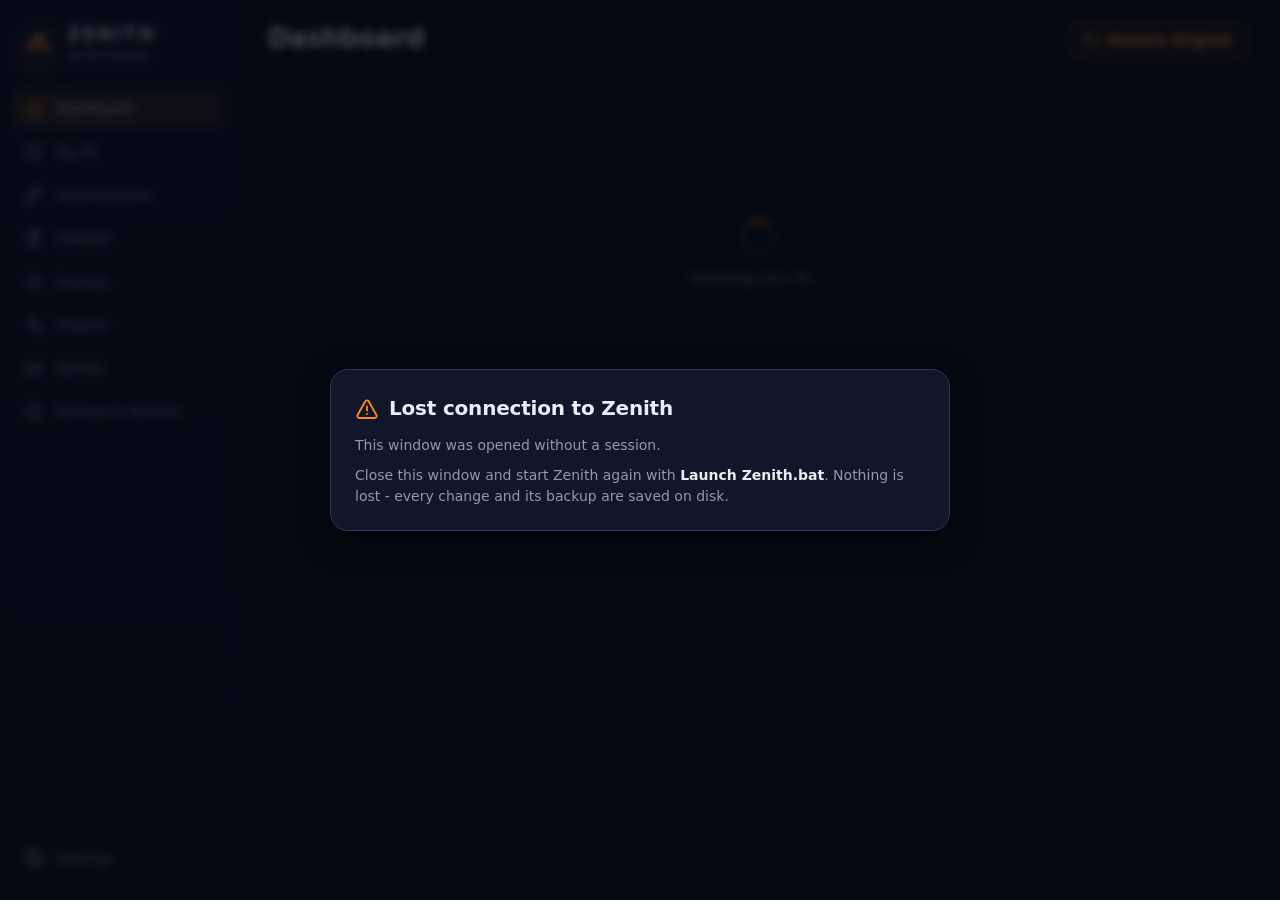
<file: Zenith (AI FPS Tweaks)/app/ui/index.html>
<!doctype html>
<html lang="en">
<head>
  <meta charset="utf-8">
  <meta name="viewport" content="width=device-width, initial-scale=1">
  <title>Zenith</title>
  <link rel="icon" href="logo.svg" type="image/svg+xml">
  <link rel="stylesheet" href="styles.css">
</head>
<body>
  <div class="app">
    <aside class="sidebar">
      <div class="brand">
        <img src="logo.svg" alt="" width="36" height="36">
        <div>
          <div class="brand-name">ZENITH</div>
          <div class="brand-sub">AI FPS Tweaks</div>
        </div>
      </div>
      <nav id="nav" aria-label="Main"></nav>
      <div class="sidebar-foot">
        <a href="#settings" class="nav-item" data-route="settings"><span class="ico" data-icon="gear"></span><span>Settings</span></a>
        <div class="version" id="version"></div>
      </div>
    </aside>
    <main class="main">
      <header class="topbar">
        <div class="titles">
          <h1 id="page-title">Dashboard</h1>
          <p id="page-sub"></p>
        </div>
        <div class="top-actions">
          <span class="chip" id="rp-chip" hidden></span>
          <button class="chip chip-warn" id="reboot-chip" data-action="reboot" hidden>Restart to finish</button>
          <button class="btn btn-restore" data-action="restore-all" title="Undo every change Zenith has made">
            <span class="ico" data-icon="restore"></span>Restore Original
          </button>
        </div>
      </header>
      <section id="view" class="view" aria-live="polite">
        <div class="loading"><div class="spinner"></div><p>Scanning your PC...</p></div>
      </section>
    </main>
  </div>
  <div id="modal-root"></div>
  <div id="toast-root" aria-live="polite"></div>
  <script src="app.js"></script>
</body>
</html>
</file>
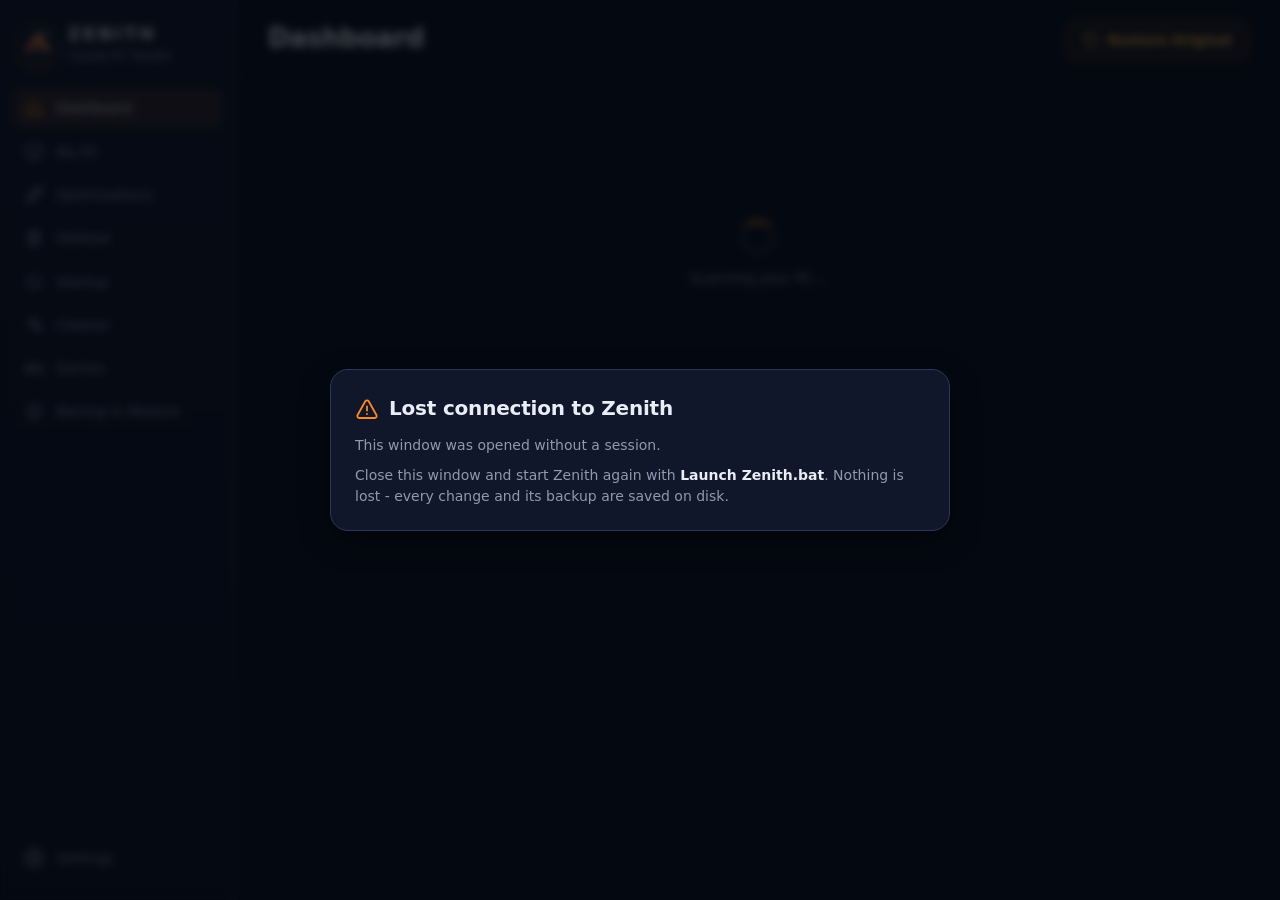
<file: Zenith (Claude PC Tweaks)/app/ui/index.html>
<!doctype html>
<html lang="en">
<head>
  <meta charset="utf-8">
  <meta name="viewport" content="width=device-width, initial-scale=1">
  <title>Zenith</title>
  <link rel="icon" href="logo.svg" type="image/svg+xml">
  <link rel="stylesheet" href="styles.css">
</head>
<body>
  <div class="app">
    <aside class="sidebar">
      <div class="brand">
        <img src="logo.svg" alt="" width="36" height="36">
        <div>
          <div class="brand-name">ZENITH</div>
          <div class="brand-sub">Claude PC Tweaks</div>
        </div>
      </div>
      <nav id="nav" aria-label="Main"></nav>
      <div class="sidebar-foot">
        <a href="#settings" class="nav-item" data-route="settings"><span class="ico" data-icon="gear"></span><span>Settings</span></a>
        <div class="version" id="version"></div>
      </div>
    </aside>
    <main class="main">
      <header class="topbar">
        <div class="titles">
          <h1 id="page-title">Dashboard</h1>
          <p id="page-sub"></p>
        </div>
        <div class="top-actions">
          <span class="chip" id="rp-chip" hidden></span>
          <button class="chip chip-warn" id="reboot-chip" data-action="reboot" hidden>Restart to finish</button>
          <button class="btn btn-restore" data-action="restore-all" title="Undo every change Zenith has made">
            <span class="ico" data-icon="restore"></span>Restore Original
          </button>
        </div>
      </header>
      <section id="view" class="view" aria-live="polite">
        <div class="loading"><div class="spinner"></div><p>Scanning your PC...</p></div>
      </section>
    </main>
  </div>
  <div id="modal-root"></div>
  <div id="toast-root" aria-live="polite"></div>
  <script src="app.js"></script>
</body>
</html>
</file>
<file: Zenith (AI FPS Tweaks)/app/ui/styles.css>
/* Zenith - UI styles */
:root {
  --bg: #090d18;
  --bg-2: #0c1222;
  --panel: #10172a;
  --card: #131c31;
  --card-2: #17223b;
  --card-3: #1c2945;
  --line: #212c47;
  --line-2: #2b3858;
  --text: #e9edf6;
  --muted: #8f99b0;
  --dim: #5f6a85;
  --accent: #ff8a1f;
  --accent-2: #ffb547;
  --accent-soft: rgba(255, 138, 31, .14);
  --blue: #3b82f6;
  --blue-2: #60a5fa;
  --green: #22c55e;
  --green-soft: rgba(34, 197, 94, .14);
  --yellow: #f5b23d;
  --yellow-soft: rgba(245, 178, 61, .14);
  --red: #f05252;
  --red-soft: rgba(240, 82, 82, .14);
  --purple: #a78bfa;
  --radius: 14px;
  --radius-sm: 10px;
  --shadow: 0 10px 30px rgba(0, 0, 0, .35);
  --font: "Segoe UI Variable Text", "Segoe UI", Inter, system-ui, -apple-system, Roboto, Arial, sans-serif;
  --font-display: "Segoe UI Variable Display", "Segoe UI", "Inter Display", Inter, system-ui, sans-serif;
  color-scheme: dark;
}

* { box-sizing: border-box; }
html, body { height: 100%; }
body {
  margin: 0;
  background: var(--bg);
  color: var(--text);
  font: 14px/1.45 var(--font);
  -webkit-font-smoothing: antialiased;
  overflow: hidden;
}
button, input, select { font: inherit; color: inherit; }
button { cursor: pointer; }
a { color: var(--blue-2); text-decoration: none; }
h1, h2, h3, h4 { font-family: var(--font-display); margin: 0; font-weight: 600; letter-spacing: -.01em; }
p { margin: 0; }
[hidden] { display: none !important; }
::-webkit-scrollbar { width: 10px; height: 10px; }
::-webkit-scrollbar-thumb { background: #243150; border-radius: 10px; border: 2px solid var(--bg); }
::-webkit-scrollbar-track { background: transparent; }
:focus-visible { outline: 2px solid var(--accent); outline-offset: 2px; }

/* ---------- shell */
.app { display: grid; grid-template-columns: 236px 1fr; height: 100vh; }
.sidebar {
  background: linear-gradient(180deg, #0d1426 0%, #0a0f1d 100%);
  border-right: 1px solid var(--line);
  display: flex; flex-direction: column; padding: 18px 12px 14px; gap: 18px; min-height: 0;
}
.brand { display: flex; align-items: center; gap: 12px; padding: 4px 8px 6px; }
.brand img { border-radius: 10px; box-shadow: 0 6px 18px rgba(255, 110, 30, .25); }
.brand-name { font-family: var(--font-display); font-weight: 800; letter-spacing: .18em; font-size: 17px; }
.brand-sub { color: var(--muted); font-size: 11.5px; margin-top: 1px; }
#nav { display: flex; flex-direction: column; gap: 3px; overflow: auto; }
.nav-item {
  display: flex; align-items: center; gap: 12px; padding: 10px 12px; border-radius: 10px;
  color: var(--muted); font-weight: 500; position: relative; transition: background .15s, color .15s;
}
.nav-item:hover { background: rgba(255, 255, 255, .04); color: var(--text); }
.nav-item.active { background: var(--accent-soft); color: var(--text); }
.nav-item.active::before { content: ""; position: absolute; left: -12px; top: 9px; bottom: 9px; width: 3px; border-radius: 0 3px 3px 0; background: var(--accent); }
.nav-item.active .ico { color: var(--accent); }
.nav-item .count { margin-left: auto; font-size: 11px; background: var(--accent); color: #1a0d00; border-radius: 20px; padding: 1px 7px; font-weight: 700; }
.sidebar-foot { margin-top: auto; display: flex; flex-direction: column; gap: 8px; }
.version { color: var(--dim); font-size: 11.5px; padding: 0 12px; }
.version .mock { color: var(--yellow); }

.ico { width: 20px; height: 20px; display: inline-flex; flex: none; }
.ico svg { width: 100%; height: 100%; }

.main { display: flex; flex-direction: column; min-width: 0; min-height: 0; }
.topbar {
  display: flex; align-items: center; justify-content: space-between; gap: 16px;
  padding: 20px 32px 16px; border-bottom: 1px solid rgba(255, 255, 255, .03);
}
.titles h1 { font-size: 26px; font-weight: 700; }
.titles p { color: var(--muted); margin-top: 3px; }
.top-actions { display: flex; align-items: center; gap: 10px; flex-wrap: wrap; justify-content: flex-end; }
.view { flex: 1; overflow: auto; padding: 22px 32px 40px; }
.view > * { max-width: 1360px; }

/* ---------- primitives */
.card { background: var(--card); border: 1px solid var(--line); border-radius: var(--radius); padding: 18px; min-width: 0; }
.card.flat { background: var(--panel); }
.card-title { display: flex; align-items: center; gap: 10px; justify-content: space-between; margin-bottom: 14px; }
.card-title h2 { font-size: 16px; display: flex; align-items: center; gap: 10px; }
.card-title h2 .ico { color: var(--accent); }
.label { text-transform: uppercase; letter-spacing: .08em; font-size: 11.5px; color: var(--muted); font-weight: 600; display: flex; align-items: center; gap: 8px; }
.muted { color: var(--muted); }
.dim { color: var(--dim); }
.small { font-size: 12.5px; }
.mono { font-family: "Cascadia Mono", Consolas, "DejaVu Sans Mono", monospace; font-size: 12px; }
.row { display: flex; align-items: center; gap: 10px; }
.spacer { flex: 1; }
.section-title { display: flex; align-items: center; justify-content: space-between; gap: 12px; margin: 26px 0 12px; }
.section-title h2 { font-size: 17px; display: flex; align-items: center; gap: 10px; }
.section-title h2 .ico { color: var(--accent); }

.btn {
  display: inline-flex; align-items: center; justify-content: center; gap: 8px; border-radius: 10px;
  padding: 9px 15px; border: 1px solid var(--line-2); background: var(--card-2); font-weight: 600; font-size: 13.5px;
  transition: background .15s, border-color .15s, transform .05s, opacity .15s; white-space: nowrap;
}
.btn:hover { background: var(--card-3); border-color: #3a4a72; }
.btn:active { transform: translateY(1px); }
.btn:disabled { opacity: .5; cursor: not-allowed; }
.btn .ico { width: 17px; height: 17px; }
.btn-primary { background: linear-gradient(135deg, #ff7a18, #ffad3b); border-color: transparent; color: #1d0f00; box-shadow: 0 6px 18px rgba(255, 128, 31, .25); }
.btn-primary:hover { background: linear-gradient(135deg, #ff8a2c, #ffbb55); border-color: transparent; }
.btn-blue { background: var(--blue); border-color: transparent; color: #fff; }
.btn-blue:hover { background: #4b8ff8; border-color: transparent; }
.btn-danger { background: var(--red); border-color: transparent; color: #fff; }
.btn-danger:hover { background: #f46a6a; border-color: transparent; }
.btn-ghost { background: transparent; border-color: transparent; color: var(--muted); }
.btn-ghost:hover { background: rgba(255, 255, 255, .05); color: var(--text); border-color: transparent; }
.btn-sm { padding: 6px 11px; font-size: 12.5px; border-radius: 8px; }
.btn-lg { padding: 13px 22px; font-size: 15px; border-radius: 12px; }
.btn-restore { border-color: rgba(255, 138, 31, .55); color: var(--accent-2); background: rgba(255, 138, 31, .08); }
.btn-restore:hover { background: rgba(255, 138, 31, .16); border-color: var(--accent); }

.chip { display: inline-flex; align-items: center; gap: 6px; border-radius: 30px; padding: 6px 12px; font-size: 12.5px; font-weight: 600; background: var(--card-2); border: 1px solid var(--line-2); color: var(--muted); }
.chip .dot { width: 7px; height: 7px; border-radius: 50%; background: var(--dim); }
.chip.ok { color: #9be8b6; border-color: rgba(34, 197, 94, .35); background: var(--green-soft); }
.chip.ok .dot { background: var(--green); }
.chip-warn { color: #ffd58a; border-color: rgba(245, 178, 61, .45); background: var(--yellow-soft); cursor: pointer; }

.badge { display: inline-flex; align-items: center; gap: 5px; font-size: 11.5px; font-weight: 600; padding: 3px 8px; border-radius: 6px; background: rgba(255, 255, 255, .05); color: var(--muted); white-space: nowrap; }
.badge .ico { width: 13px; height: 13px; }
.badge.safe { color: #86e3a8; background: var(--green-soft); }
.badge.moderate { color: #ffd27a; background: var(--yellow-soft); }
.badge.advanced { color: #ff9b9b; background: var(--red-soft); }
.badge.gain { color: var(--accent-2); background: var(--accent-soft); }
.badge.state-optimal { color: #93c5fd; background: rgba(59, 130, 246, .14); }
.badge.state-drift { color: #ffd27a; background: var(--yellow-soft); }
.badge.tag-experimental { color: #c4b5fd; background: rgba(167, 139, 250, .14); }
.badge.tag-power { color: #86e3a8; background: transparent; border-bottom: 1px solid rgba(34, 197, 94, .5); border-radius: 0; padding: 3px 1px; }

/* toggle */
.toggle { position: relative; width: 42px; height: 24px; flex: none; display: inline-block; }
.toggle input { position: absolute; inset: 0; opacity: 0; margin: 0; cursor: pointer; z-index: 2; }
.toggle .track { position: absolute; inset: 0; border-radius: 30px; background: #2a3550; transition: background .18s; }
.toggle .track::after { content: ""; position: absolute; width: 18px; height: 18px; top: 3px; left: 3px; border-radius: 50%; background: #c9d1e4; transition: transform .18s, background .18s; box-shadow: 0 1px 3px rgba(0, 0, 0, .4); }
.toggle input:checked + .track { background: var(--blue); }
.toggle input:checked + .track::after { transform: translateX(18px); background: #fff; }
.toggle input:disabled { cursor: not-allowed; }
.toggle input:disabled + .track { opacity: .55; }
.toggle input:focus-visible + .track { outline: 2px solid var(--accent); outline-offset: 2px; }

.checkbox { width: 18px; height: 18px; accent-color: var(--accent); flex: none; cursor: pointer; }

input[type="search"], input[type="text"] {
  background: var(--panel); border: 1px solid var(--line-2); border-radius: 10px; padding: 9px 12px 9px 36px; min-width: 240px; outline: none;
}
input[type="search"]:focus { border-color: var(--accent); }
.search { position: relative; }
.search .ico { position: absolute; left: 11px; top: 50%; transform: translateY(-50%); width: 16px; height: 16px; color: var(--dim); }

.progress { height: 8px; border-radius: 10px; background: #1f2a44; overflow: hidden; }
.progress > span { display: block; height: 100%; border-radius: 10px; background: linear-gradient(90deg, #ff7a18, #ffb547); transition: width .3s; }
.progress.blue > span { background: linear-gradient(90deg, #2f6fe0, #60a5fa); }
.progress.green > span { background: var(--green); }
.progress.red > span { background: var(--red); }

.empty { text-align: center; color: var(--muted); padding: 34px 10px; }
.loading { display: flex; flex-direction: column; align-items: center; justify-content: center; gap: 14px; color: var(--muted); padding: 120px 0; }
.spinner { width: 34px; height: 34px; border-radius: 50%; border: 3px solid #26324f; border-top-color: var(--accent); animation: spin .8s linear infinite; }
.spinner.sm { width: 16px; height: 16px; border-width: 2px; }
@keyframes spin { to { transform: rotate(360deg); } }
@keyframes rise { from { opacity: 0; transform: translateY(6px); } to { opacity: 1; transform: none; } }
.view > * { animation: rise .25s ease-out; }

/* ---------- dashboard */
.dash { display: grid; grid-template-columns: minmax(0, 1.15fr) minmax(0, 1fr); gap: 18px; }
.hero { display: flex; gap: 26px; align-items: center; padding: 24px; background: radial-gradient(120% 140% at 0% 0%, rgba(255, 138, 31, .10), transparent 55%), var(--card); }
.hero h2 { font-size: 30px; font-weight: 700; }
.hero .lead { color: var(--muted); margin: 6px 0 12px; display: flex; align-items: center; gap: 7px; }
.hero .found { display: inline-flex; border: 1px solid var(--line-2); border-radius: 8px; padding: 6px 10px; font-size: 13px; color: var(--muted); background: rgba(0, 0, 0, .15); }
.hero .found b { color: var(--accent); margin-right: 5px; }
.hero .actions { display: flex; gap: 10px; margin-top: 16px; flex-wrap: wrap; }
.ring { position: relative; flex: none; }
.ring svg { display: block; transform: rotate(-90deg); }
.ring .ring-label { position: absolute; inset: 0; display: flex; flex-direction: column; align-items: center; justify-content: center; text-align: center; }
.ring .ring-value { font-family: var(--font-display); font-weight: 700; font-size: 26px; }
.ring .ring-sub { color: var(--muted); font-size: 11.5px; text-transform: uppercase; letter-spacing: .08em; }
.ring circle { transition: stroke-dashoffset .6s ease, stroke .3s; }

.live { display: grid; grid-template-columns: 1fr 1fr; gap: 18px; }
.live .cpu { grid-column: 1 / -1; display: flex; gap: 18px; align-items: center; }
.live .cpu .spark { flex: 1; min-width: 0; }
.live .mini { display: flex; flex-direction: column; align-items: center; gap: 10px; }
.live .mini .label { align-self: flex-start; }
.live .meta { color: var(--muted); font-size: 12.5px; text-align: center; }
.spark .chart svg { width: 100%; height: 92px; display: block; }
.spec-chips { display: flex; flex-wrap: wrap; gap: 8px; margin-top: 18px; }
.spec-chip { display: inline-flex; align-items: center; gap: 6px; font-size: 12px; color: var(--muted); border: 1px solid var(--line); background: rgba(0, 0, 0, .14); border-radius: 8px; padding: 4px 9px; }
.spec-chip .ico { width: 14px; height: 14px; color: var(--accent-2); }

.stats { display: grid; grid-template-columns: repeat(4, minmax(0, 1fr)); gap: 14px; grid-column: 1 / -1; }
.stat { display: flex; flex-direction: column; gap: 4px; position: relative; }
.stat .ico { color: var(--accent); width: 22px; height: 22px; }
.stat .num { font-family: var(--font-display); font-size: 26px; font-weight: 700; margin-top: 6px; }
.stat .cap { color: var(--muted); font-size: 13px; }
.stat .pill { position: absolute; right: 16px; top: 16px; width: 28px; height: 28px; border-radius: 50%; display: flex; align-items: center; justify-content: center; }
.stat .pill.green { background: var(--green-soft); color: var(--green); }
.stat .pill.yellow { background: var(--yellow-soft); color: var(--yellow); }
.stat .pill .ico { width: 15px; height: 15px; color: inherit; }
.stat .btn { margin-top: 10px; align-self: flex-start; }

.recs .rec { display: flex; align-items: center; gap: 14px; padding: 12px 14px; border-radius: 12px; background: var(--panel); border: 1px solid var(--line); }
.recs .rec + .rec { margin-top: 8px; }
.recs .rec h4 { font-size: 14px; display: flex; align-items: center; gap: 8px; flex-wrap: wrap; }
.recs .rec p { color: var(--muted); font-size: 12.5px; margin-top: 2px; display: -webkit-box; -webkit-line-clamp: 1; -webkit-box-orient: vertical; overflow: hidden; }
.recs .rec .body { flex: 1; min-width: 0; }

.checks .check { display: flex; gap: 12px; padding: 12px 0; border-top: 1px solid var(--line); }
.checks .check:first-child { border-top: 0; padding-top: 2px; }
.checks .check .lvl { width: 30px; height: 30px; border-radius: 9px; display: flex; align-items: center; justify-content: center; flex: none; }
.checks .check .lvl .ico { width: 17px; height: 17px; }
.lvl.good { background: var(--green-soft); color: var(--green); }
.lvl.warn { background: var(--yellow-soft); color: var(--yellow); }
.lvl.bad { background: var(--red-soft); color: var(--red); }
.lvl.info { background: rgba(59, 130, 246, .14); color: var(--blue-2); }
.checks .check h4 { font-size: 14px; }
.checks .check p { color: var(--muted); font-size: 12.8px; margin-top: 3px; }
.checks .check .btn { margin-top: 9px; }

.shortcuts { display: grid; grid-template-columns: repeat(4, minmax(0, 1fr)); gap: 14px; grid-column: 1 / -1; }
.shortcut { display: flex; flex-direction: column; align-items: center; justify-content: center; gap: 10px; padding: 22px 10px; cursor: pointer; transition: background .15s, border-color .15s; position: relative; text-align: center; }
.shortcut:hover { background: var(--card-2); border-color: var(--line-2); }
.shortcut .ico { width: 34px; height: 34px; color: var(--text); }
.shortcut span { font-weight: 600; }
.shortcut .tagnew { position: absolute; top: 10px; right: 10px; background: var(--accent); color: #1a0d00; font-size: 10.5px; font-weight: 800; padding: 2px 8px; border-radius: 20px; }

/* ---------- optimizations */
.presets { display: grid; grid-template-columns: repeat(3, minmax(0, 1fr)); gap: 14px; }
.preset { display: flex; flex-direction: column; gap: 10px; position: relative; overflow: hidden; }
.preset.rec { border-color: rgba(255, 138, 31, .45); background: radial-gradient(120% 120% at 100% 0%, rgba(255, 138, 31, .10), transparent 55%), var(--card); }
.preset .phead { display: flex; align-items: center; gap: 12px; }
.preset .picon { width: 42px; height: 42px; border-radius: 12px; display: flex; align-items: center; justify-content: center; background: var(--green-soft); color: var(--green); flex: none; }
.preset .picon.orange { background: var(--accent-soft); color: var(--accent); }
.preset .picon.blue { background: rgba(59, 130, 246, .14); color: var(--blue-2); }
.preset .picon .ico { width: 22px; height: 22px; }
.preset h3 { font-size: 16px; display: flex; align-items: center; gap: 8px; }
.preset p { color: var(--muted); font-size: 13px; }
.preset .pfoot { display: flex; align-items: center; gap: 12px; margin-top: auto; }
.preset .pfoot .progress { flex: 1; }

.toolbar { display: flex; align-items: center; gap: 10px; flex-wrap: wrap; margin: 22px 0 14px; }
.cats { display: flex; gap: 6px; flex-wrap: wrap; flex: 1; }
.cat { border: 1px solid var(--line-2); background: transparent; color: var(--muted); padding: 7px 12px; border-radius: 30px; font-weight: 600; font-size: 13px; display: inline-flex; gap: 7px; align-items: center; }
.cat:hover { color: var(--text); border-color: #3a4a72; }
.cat.active { background: var(--accent-soft); border-color: rgba(255, 138, 31, .55); color: var(--text); }
.cat .n { color: var(--dim); font-size: 11.5px; }
.cat.active .n { color: var(--accent-2); }

.tweak-grid { display: grid; grid-template-columns: repeat(auto-fill, minmax(400px, 1fr)); gap: 14px; }
.tweak { display: flex; flex-direction: column; gap: 9px; padding: 16px 18px; transition: border-color .15s, background .15s; }
.tweak:hover { border-color: var(--line-2); }
.tweak.on { border-color: rgba(59, 130, 246, .35); }
.tweak.na { opacity: .6; }
.tweak .thead { display: flex; align-items: flex-start; gap: 10px; }
.tweak h3 { font-size: 15px; flex: 1; display: flex; align-items: center; gap: 6px; line-height: 1.3; }
.tweak .info { width: 26px; height: 26px; border-radius: 8px; border: 0; background: transparent; color: var(--dim); display: inline-flex; align-items: center; justify-content: center; padding: 0; flex: none; }
.tweak .info:hover { color: var(--text); background: rgba(255, 255, 255, .06); }
.tweak .info .ico { width: 17px; height: 17px; }
.tweak .desc { color: var(--muted); font-size: 13px; display: -webkit-box; -webkit-line-clamp: 2; -webkit-box-orient: vertical; overflow: hidden; min-height: 37px; }
.tweak .tfoot { display: flex; gap: 6px; flex-wrap: wrap; align-items: center; margin-top: 2px; }

/* ---------- list rows (startup, apps) */
.list { display: flex; flex-direction: column; }
.lrow { display: flex; align-items: center; gap: 14px; padding: 13px 16px; border-top: 1px solid var(--line); }
.lrow:first-child { border-top: 0; }
.lrow:hover { background: rgba(255, 255, 255, .015); }
.lrow .avatar { width: 38px; height: 38px; border-radius: 10px; display: flex; align-items: center; justify-content: center; font-weight: 800; font-family: var(--font-display); flex: none; color: #fff; }
.lrow .body { flex: 1; min-width: 0; }
.lrow h4 { font-size: 14px; display: flex; align-items: center; gap: 8px; flex-wrap: wrap; }
.lrow .sub { color: var(--muted); font-size: 12.5px; white-space: nowrap; overflow: hidden; text-overflow: ellipsis; margin-top: 2px; }
.card.list-card { padding: 4px 0; }

/* ---------- my pc */
.specs { display: grid; grid-template-columns: repeat(4, minmax(0, 1fr)); gap: 14px; }
.spec .label .ico { width: 16px; height: 16px; }
.spec .big { font-family: var(--font-display); font-size: 21px; font-weight: 700; margin: 10px 0 4px; line-height: 1.2; }
.spec .sm { color: var(--muted); font-size: 12.5px; }
.spec .progress { margin-top: 10px; }
.device-bar { display: flex; align-items: center; gap: 14px; margin-top: 14px; }
.device-bar h3 { font-size: 15px; }
.cols { display: grid; grid-template-columns: minmax(0, 1.1fr) minmax(0, 1fr); gap: 18px; margin-top: 18px; align-items: start; }
.kv { display: grid; grid-template-columns: 150px 1fr; gap: 8px 16px; font-size: 13.5px; }
.kv dt { color: var(--muted); }
.kv dd { margin: 0; word-break: break-word; }
.kv + .card-title { margin-top: 22px; }
table.tbl { width: 100%; border-collapse: collapse; font-size: 13px; }
.tbl th { text-align: left; color: var(--muted); font-weight: 600; font-size: 12px; text-transform: uppercase; letter-spacing: .06em; padding: 0 10px 10px; }
.tbl td { padding: 10px; border-top: 1px solid var(--line); }
.tbl tr td:first-child, .tbl tr th:first-child { padding-left: 0; }
.drive { display: flex; flex-direction: column; gap: 7px; padding: 12px 0; border-top: 1px solid var(--line); }
.drive:first-of-type { border-top: 0; padding-top: 0; }
.drive .row { justify-content: space-between; }

/* ---------- games */
.boost { display: grid; grid-template-columns: minmax(0, 1.1fr) minmax(0, 1fr); gap: 18px; }
.boost-hero { display: flex; flex-direction: column; gap: 12px; background: radial-gradient(130% 130% at 0% 100%, rgba(59, 130, 246, .14), transparent 60%), var(--card); }
.boost-hero h2 { font-size: 22px; }
.games { display: grid; grid-template-columns: repeat(auto-fill, minmax(176px, 1fr)); gap: 14px; }
.game { padding: 0; overflow: hidden; display: flex; flex-direction: column; }
.game .art { aspect-ratio: 3 / 4; background: #1b2540 center / cover no-repeat; position: relative; display: flex; align-items: flex-end; padding: 12px; }
.game .art .initials { position: absolute; inset: 0; display: flex; align-items: center; justify-content: center; font-family: var(--font-display); font-weight: 800; font-size: 40px; letter-spacing: .02em; color: rgba(255, 255, 255, .92); text-shadow: 0 4px 20px rgba(0, 0, 0, .4); text-align: center; padding: 10px; line-height: 1.05; }
.game .gbody { padding: 12px; display: flex; flex-direction: column; gap: 8px; }
.game h4 { font-size: 14px; white-space: nowrap; overflow: hidden; text-overflow: ellipsis; }
.game .gfoot { display: flex; align-items: center; justify-content: space-between; gap: 8px; }
.tips li { margin: 0 0 9px; color: var(--muted); }
.tips li b { color: var(--text); font-weight: 600; }
.tips { padding-left: 18px; margin: 0; }

/* ---------- backup */
.safety { display: grid; grid-template-columns: minmax(0, 1.4fr) minmax(0, 1fr); gap: 18px; }
.restore-hero { display: flex; gap: 22px; align-items: center; padding: 24px; background: radial-gradient(120% 140% at 0% 0%, rgba(255, 138, 31, .12), transparent 60%), var(--card); border-color: rgba(255, 138, 31, .35); }
.restore-hero .shield { width: 74px; height: 74px; border-radius: 20px; background: var(--accent-soft); color: var(--accent); display: flex; align-items: center; justify-content: center; flex: none; }
.restore-hero .shield .ico { width: 40px; height: 40px; }
.restore-hero h2 { font-size: 21px; }
.restore-hero p { color: var(--muted); margin: 6px 0 14px; }
.layers { display: flex; flex-direction: column; gap: 12px; }
.layer { display: flex; gap: 12px; }
.layer .n { width: 26px; height: 26px; border-radius: 50%; background: var(--card-3); display: flex; align-items: center; justify-content: center; font-weight: 700; font-size: 12.5px; flex: none; color: var(--accent-2); }
.layer h4 { font-size: 13.5px; }
.layer p { color: var(--muted); font-size: 12.5px; }
.log { max-height: 320px; overflow: auto; font-size: 12.5px; }
.log .entry { display: flex; gap: 10px; padding: 7px 0; border-top: 1px solid var(--line); }
.log .entry:first-child { border-top: 0; }
.log .when { color: var(--dim); width: 128px; flex: none; }
.log .ok { color: #86e3a8; }
.log .bad { color: #ff9b9b; }

/* ---------- cleaner */
.clean-total { display: flex; align-items: center; gap: 22px; }
.clean-total .num { font-family: var(--font-display); font-size: 40px; font-weight: 800; }

/* ---------- modal & toast */
.modal-back { position: fixed; inset: 0; background: rgba(4, 7, 15, .72); backdrop-filter: blur(4px); display: flex; align-items: center; justify-content: center; z-index: 50; padding: 20px; animation: fade .15s ease-out; }
@keyframes fade { from { opacity: 0; } to { opacity: 1; } }
.modal { width: min(620px, 100%); max-height: calc(100vh - 40px); overflow: auto; background: var(--panel); border: 1px solid var(--line-2); border-radius: 18px; box-shadow: var(--shadow); padding: 24px; animation: rise .2s ease-out; }
.modal.wide { width: min(760px, 100%); }
.modal h2 { font-size: 20px; display: flex; align-items: center; gap: 10px; }
.modal h2 .ico { color: var(--accent); width: 24px; height: 24px; }
.modal .mbody { color: var(--muted); margin-top: 12px; }
.modal .mbody p + p { margin-top: 10px; }
.modal .mbody b { color: var(--text); }
.modal .mfoot { display: flex; justify-content: flex-end; gap: 10px; margin-top: 22px; }
.modal ol, .modal ul { padding-left: 20px; margin: 10px 0; }
.modal li { margin: 6px 0; }
.warnbox { border: 1px solid rgba(245, 178, 61, .4); background: var(--yellow-soft); color: #ffe2a6; border-radius: 12px; padding: 12px 14px; margin-top: 14px; display: flex; gap: 10px; font-size: 13px; }
.warnbox .ico { color: var(--yellow); width: 18px; height: 18px; margin-top: 1px; }
.changes { margin-top: 14px; background: var(--bg-2); border: 1px solid var(--line); border-radius: 12px; padding: 12px 14px; max-height: 220px; overflow: auto; }
.changes div { padding: 3px 0; color: #b7c0d6; }
.joblog { margin-top: 14px; background: var(--bg-2); border: 1px solid var(--line); border-radius: 12px; padding: 10px 14px; height: 210px; overflow: auto; font-size: 12.5px; }
.joblog div { padding: 2px 0; color: #aeb7cc; }
.joblog .ok { color: #86e3a8; }
.joblog .warn { color: #ffd27a; }
.joblog .error { color: #ff9b9b; }
.jobstep { display: flex; align-items: center; gap: 10px; margin: 14px 0 10px; color: var(--text); }
.summary { display: flex; gap: 12px; margin-top: 14px; }
.summary .s { flex: 1; background: var(--card); border: 1px solid var(--line); border-radius: 12px; padding: 12px; text-align: center; }
.summary .s b { display: block; font-family: var(--font-display); font-size: 24px; }
.summary .s span { color: var(--muted); font-size: 12px; }

#toast-root { position: fixed; right: 22px; bottom: 22px; display: flex; flex-direction: column; gap: 10px; z-index: 60; }
.toast { background: var(--card-2); border: 1px solid var(--line-2); border-left: 3px solid var(--blue); border-radius: 12px; padding: 12px 16px; min-width: 260px; max-width: 380px; box-shadow: var(--shadow); animation: rise .2s ease-out; font-size: 13.5px; }
.toast.ok { border-left-color: var(--green); }
.toast.err { border-left-color: var(--red); }

@media (max-width: 1180px) {
  .dash, .cols, .boost, .safety { grid-template-columns: 1fr; }
  .specs, .stats, .shortcuts { grid-template-columns: repeat(2, minmax(0, 1fr)); }
  .presets { grid-template-columns: 1fr; }
}
@media (max-width: 760px) {
  .app { grid-template-columns: 1fr; }
  .sidebar { display: none; }
  .view, .topbar { padding-left: 16px; padding-right: 16px; }
  .tweak-grid { grid-template-columns: 1fr; }
  .live { grid-template-columns: 1fr; }
  .specs, .stats, .shortcuts { grid-template-columns: 1fr; }
}
</file>
<file: Zenith (Claude PC Tweaks)/app/ui/styles.css>
/* Zenith - UI styles */
:root {
  --bg: #090d18;
  --bg-2: #0c1222;
  --panel: #10172a;
  --card: #131c31;
  --card-2: #17223b;
  --card-3: #1c2945;
  --line: #212c47;
  --line-2: #2b3858;
  --text: #e9edf6;
  --muted: #8f99b0;
  --dim: #5f6a85;
  --accent: #ff8a1f;
  --accent-2: #ffb547;
  --accent-soft: rgba(255, 138, 31, .14);
  --blue: #3b82f6;
  --blue-2: #60a5fa;
  --green: #22c55e;
  --green-soft: rgba(34, 197, 94, .14);
  --yellow: #f5b23d;
  --yellow-soft: rgba(245, 178, 61, .14);
  --red: #f05252;
  --red-soft: rgba(240, 82, 82, .14);
  --purple: #a78bfa;
  --radius: 14px;
  --radius-sm: 10px;
  --shadow: 0 10px 30px rgba(0, 0, 0, .35);
  --font: "Segoe UI Variable Text", "Segoe UI", Inter, system-ui, -apple-system, Roboto, Arial, sans-serif;
  --font-display: "Segoe UI Variable Display", "Segoe UI", "Inter Display", Inter, system-ui, sans-serif;
  color-scheme: dark;
}

* { box-sizing: border-box; }
html, body { height: 100%; }
body {
  margin: 0;
  background: var(--bg);
  color: var(--text);
  font: 14px/1.45 var(--font);
  -webkit-font-smoothing: antialiased;
  overflow: hidden;
}
button, input, select { font: inherit; color: inherit; }
button { cursor: pointer; }
a { color: var(--blue-2); text-decoration: none; }
h1, h2, h3, h4 { font-family: var(--font-display); margin: 0; font-weight: 600; letter-spacing: -.01em; }
p { margin: 0; }
[hidden] { display: none !important; }
::-webkit-scrollbar { width: 10px; height: 10px; }
::-webkit-scrollbar-thumb { background: #243150; border-radius: 10px; border: 2px solid var(--bg); }
::-webkit-scrollbar-track { background: transparent; }
:focus-visible { outline: 2px solid var(--accent); outline-offset: 2px; }

/* ---------- shell */
.app { display: grid; grid-template-columns: 236px 1fr; height: 100vh; }
.sidebar {
  background: linear-gradient(180deg, #0d1426 0%, #0a0f1d 100%);
  border-right: 1px solid var(--line);
  display: flex; flex-direction: column; padding: 18px 12px 14px; gap: 18px; min-height: 0;
}
.brand { display: flex; align-items: center; gap: 12px; padding: 4px 8px 6px; }
.brand img { border-radius: 10px; box-shadow: 0 6px 18px rgba(255, 110, 30, .25); }
.brand-name { font-family: var(--font-display); font-weight: 800; letter-spacing: .18em; font-size: 17px; }
.brand-sub { color: var(--muted); font-size: 11.5px; margin-top: 1px; }
#nav { display: flex; flex-direction: column; gap: 3px; overflow: auto; }
.nav-item {
  display: flex; align-items: center; gap: 12px; padding: 10px 12px; border-radius: 10px;
  color: var(--muted); font-weight: 500; position: relative; transition: background .15s, color .15s;
}
.nav-item:hover { background: rgba(255, 255, 255, .04); color: var(--text); }
.nav-item.active { background: var(--accent-soft); color: var(--text); }
.nav-item.active::before { content: ""; position: absolute; left: -12px; top: 9px; bottom: 9px; width: 3px; border-radius: 0 3px 3px 0; background: var(--accent); }
.nav-item.active .ico { color: var(--accent); }
.nav-item .count { margin-left: auto; font-size: 11px; background: var(--accent); color: #1a0d00; border-radius: 20px; padding: 1px 7px; font-weight: 700; }
.sidebar-foot { margin-top: auto; display: flex; flex-direction: column; gap: 8px; }
.version { color: var(--dim); font-size: 11.5px; padding: 0 12px; }
.version .mock { color: var(--yellow); }

.ico { width: 20px; height: 20px; display: inline-flex; flex: none; }
.ico svg { width: 100%; height: 100%; }

.main { display: flex; flex-direction: column; min-width: 0; min-height: 0; }
.topbar {
  display: flex; align-items: center; justify-content: space-between; gap: 16px;
  padding: 20px 32px 16px; border-bottom: 1px solid rgba(255, 255, 255, .03);
}
.titles h1 { font-size: 26px; font-weight: 700; }
.titles p { color: var(--muted); margin-top: 3px; }
.top-actions { display: flex; align-items: center; gap: 10px; flex-wrap: wrap; justify-content: flex-end; }
.view { flex: 1; overflow: auto; padding: 22px 32px 40px; }
.view > * { max-width: 1360px; }

/* ---------- primitives */
.card { background: var(--card); border: 1px solid var(--line); border-radius: var(--radius); padding: 18px; min-width: 0; }
.card.flat { background: var(--panel); }
.card-title { display: flex; align-items: center; gap: 10px; justify-content: space-between; margin-bottom: 14px; }
.card-title h2 { font-size: 16px; display: flex; align-items: center; gap: 10px; }
.card-title h2 .ico { color: var(--accent); }
.label { text-transform: uppercase; letter-spacing: .08em; font-size: 11.5px; color: var(--muted); font-weight: 600; display: flex; align-items: center; gap: 8px; }
.muted { color: var(--muted); }
.dim { color: var(--dim); }
.small { font-size: 12.5px; }
.mono { font-family: "Cascadia Mono", Consolas, "DejaVu Sans Mono", monospace; font-size: 12px; }
.row { display: flex; align-items: center; gap: 10px; }
.spacer { flex: 1; }
.section-title { display: flex; align-items: center; justify-content: space-between; gap: 12px; margin: 26px 0 12px; }
.section-title h2 { font-size: 17px; display: flex; align-items: center; gap: 10px; }
.section-title h2 .ico { color: var(--accent); }

.btn {
  display: inline-flex; align-items: center; justify-content: center; gap: 8px; border-radius: 10px;
  padding: 9px 15px; border: 1px solid var(--line-2); background: var(--card-2); font-weight: 600; font-size: 13.5px;
  transition: background .15s, border-color .15s, transform .05s, opacity .15s; white-space: nowrap;
}
.btn:hover { background: var(--card-3); border-color: #3a4a72; }
.btn:active { transform: translateY(1px); }
.btn:disabled { opacity: .5; cursor: not-allowed; }
.btn .ico { width: 17px; height: 17px; }
.btn-primary { background: linear-gradient(135deg, #ff7a18, #ffad3b); border-color: transparent; color: #1d0f00; box-shadow: 0 6px 18px rgba(255, 128, 31, .25); }
.btn-primary:hover { background: linear-gradient(135deg, #ff8a2c, #ffbb55); border-color: transparent; }
.btn-blue { background: var(--blue); border-color: transparent; color: #fff; }
.btn-blue:hover { background: #4b8ff8; border-color: transparent; }
.btn-danger { background: var(--red); border-color: transparent; color: #fff; }
.btn-danger:hover { background: #f46a6a; border-color: transparent; }
.btn-ghost { background: transparent; border-color: transparent; color: var(--muted); }
.btn-ghost:hover { background: rgba(255, 255, 255, .05); color: var(--text); border-color: transparent; }
.btn-sm { padding: 6px 11px; font-size: 12.5px; border-radius: 8px; }
.btn-lg { padding: 13px 22px; font-size: 15px; border-radius: 12px; }
.btn-restore { border-color: rgba(255, 138, 31, .55); color: var(--accent-2); background: rgba(255, 138, 31, .08); }
.btn-restore:hover { background: rgba(255, 138, 31, .16); border-color: var(--accent); }

.chip { display: inline-flex; align-items: center; gap: 6px; border-radius: 30px; padding: 6px 12px; font-size: 12.5px; font-weight: 600; background: var(--card-2); border: 1px solid var(--line-2); color: var(--muted); }
.chip .dot { width: 7px; height: 7px; border-radius: 50%; background: var(--dim); }
.chip.ok { color: #9be8b6; border-color: rgba(34, 197, 94, .35); background: var(--green-soft); }
.chip.ok .dot { background: var(--green); }
.chip-warn { color: #ffd58a; border-color: rgba(245, 178, 61, .45); background: var(--yellow-soft); cursor: pointer; }

.badge { display: inline-flex; align-items: center; gap: 5px; font-size: 11.5px; font-weight: 600; padding: 3px 8px; border-radius: 6px; background: rgba(255, 255, 255, .05); color: var(--muted); white-space: nowrap; }
.badge .ico { width: 13px; height: 13px; }
.badge.safe { color: #86e3a8; background: var(--green-soft); }
.badge.moderate { color: #ffd27a; background: var(--yellow-soft); }
.badge.advanced { color: #ff9b9b; background: var(--red-soft); }
.badge.gain { color: var(--accent-2); background: var(--accent-soft); }
.badge.state-optimal { color: #93c5fd; background: rgba(59, 130, 246, .14); }
.badge.state-drift { color: #ffd27a; background: var(--yellow-soft); }
.badge.tag-experimental { color: #c4b5fd; background: rgba(167, 139, 250, .14); }
.badge.tag-power { color: #86e3a8; background: transparent; border-bottom: 1px solid rgba(34, 197, 94, .5); border-radius: 0; padding: 3px 1px; }

/* toggle */
.toggle { position: relative; width: 42px; height: 24px; flex: none; display: inline-block; }
.toggle input { position: absolute; inset: 0; opacity: 0; margin: 0; cursor: pointer; z-index: 2; }
.toggle .track { position: absolute; inset: 0; border-radius: 30px; background: #2a3550; transition: background .18s; }
.toggle .track::after { content: ""; position: absolute; width: 18px; height: 18px; top: 3px; left: 3px; border-radius: 50%; background: #c9d1e4; transition: transform .18s, background .18s; box-shadow: 0 1px 3px rgba(0, 0, 0, .4); }
.toggle input:checked + .track { background: var(--blue); }
.toggle input:checked + .track::after { transform: translateX(18px); background: #fff; }
.toggle input:disabled { cursor: not-allowed; }
.toggle input:disabled + .track { opacity: .55; }
.toggle input:focus-visible + .track { outline: 2px solid var(--accent); outline-offset: 2px; }

.checkbox { width: 18px; height: 18px; accent-color: var(--accent); flex: none; cursor: pointer; }

input[type="search"], input[type="text"] {
  background: var(--panel); border: 1px solid var(--line-2); border-radius: 10px; padding: 9px 12px 9px 36px; min-width: 240px; outline: none;
}
input[type="search"]:focus { border-color: var(--accent); }
.search { position: relative; }
.search .ico { position: absolute; left: 11px; top: 50%; transform: translateY(-50%); width: 16px; height: 16px; color: var(--dim); }

.progress { height: 8px; border-radius: 10px; background: #1f2a44; overflow: hidden; }
.progress > span { display: block; height: 100%; border-radius: 10px; background: linear-gradient(90deg, #ff7a18, #ffb547); transition: width .3s; }
.progress.blue > span { background: linear-gradient(90deg, #2f6fe0, #60a5fa); }
.progress.green > span { background: var(--green); }
.progress.red > span { background: var(--red); }

.empty { text-align: center; color: var(--muted); padding: 34px 10px; }
.loading { display: flex; flex-direction: column; align-items: center; justify-content: center; gap: 14px; color: var(--muted); padding: 120px 0; }
.spinner { width: 34px; height: 34px; border-radius: 50%; border: 3px solid #26324f; border-top-color: var(--accent); animation: spin .8s linear infinite; }
.spinner.sm { width: 16px; height: 16px; border-width: 2px; }
@keyframes spin { to { transform: rotate(360deg); } }
@keyframes rise { from { opacity: 0; transform: translateY(6px); } to { opacity: 1; transform: none; } }
.view > * { animation: rise .25s ease-out; }

/* ---------- dashboard */
.dash { display: grid; grid-template-columns: minmax(0, 1.15fr) minmax(0, 1fr); gap: 18px; }
.hero { display: flex; gap: 26px; align-items: center; padding: 24px; background: radial-gradient(120% 140% at 0% 0%, rgba(255, 138, 31, .10), transparent 55%), var(--card); }
.hero h2 { font-size: 30px; font-weight: 700; }
.hero .lead { color: var(--muted); margin: 6px 0 12px; display: flex; align-items: center; gap: 7px; }
.hero .found { display: inline-flex; border: 1px solid var(--line-2); border-radius: 8px; padding: 6px 10px; font-size: 13px; color: var(--muted); background: rgba(0, 0, 0, .15); }
.hero .found b { color: var(--accent); margin-right: 5px; }
.hero .actions { display: flex; gap: 10px; margin-top: 16px; flex-wrap: wrap; }
.ring { position: relative; flex: none; }
.ring svg { display: block; transform: rotate(-90deg); }
.ring .ring-label { position: absolute; inset: 0; display: flex; flex-direction: column; align-items: center; justify-content: center; text-align: center; }
.ring .ring-value { font-family: var(--font-display); font-weight: 700; font-size: 26px; }
.ring .ring-sub { color: var(--muted); font-size: 11.5px; text-transform: uppercase; letter-spacing: .08em; }
.ring circle { transition: stroke-dashoffset .6s ease, stroke .3s; }

.live { display: grid; grid-template-columns: 1fr 1fr; gap: 18px; }
.live .cpu { grid-column: 1 / -1; display: flex; gap: 18px; align-items: center; }
.live .cpu .spark { flex: 1; min-width: 0; }
.live .mini { display: flex; flex-direction: column; align-items: center; gap: 10px; }
.live .mini .label { align-self: flex-start; }
.live .meta { color: var(--muted); font-size: 12.5px; text-align: center; }
.spark .chart svg { width: 100%; height: 92px; display: block; }
.spec-chips { display: flex; flex-wrap: wrap; gap: 8px; margin-top: 18px; }
.spec-chip { display: inline-flex; align-items: center; gap: 6px; font-size: 12px; color: var(--muted); border: 1px solid var(--line); background: rgba(0, 0, 0, .14); border-radius: 8px; padding: 4px 9px; }
.spec-chip .ico { width: 14px; height: 14px; color: var(--accent-2); }

.stats { display: grid; grid-template-columns: repeat(4, minmax(0, 1fr)); gap: 14px; grid-column: 1 / -1; }
.stat { display: flex; flex-direction: column; gap: 4px; position: relative; }
.stat .ico { color: var(--accent); width: 22px; height: 22px; }
.stat .num { font-family: var(--font-display); font-size: 26px; font-weight: 700; margin-top: 6px; }
.stat .cap { color: var(--muted); font-size: 13px; }
.stat .pill { position: absolute; right: 16px; top: 16px; width: 28px; height: 28px; border-radius: 50%; display: flex; align-items: center; justify-content: center; }
.stat .pill.green { background: var(--green-soft); color: var(--green); }
.stat .pill.yellow { background: var(--yellow-soft); color: var(--yellow); }
.stat .pill .ico { width: 15px; height: 15px; color: inherit; }
.stat .btn { margin-top: 10px; align-self: flex-start; }

.recs .rec { display: flex; align-items: center; gap: 14px; padding: 12px 14px; border-radius: 12px; background: var(--panel); border: 1px solid var(--line); }
.recs .rec + .rec { margin-top: 8px; }
.recs .rec h4 { font-size: 14px; display: flex; align-items: center; gap: 8px; flex-wrap: wrap; }
.recs .rec p { color: var(--muted); font-size: 12.5px; margin-top: 2px; display: -webkit-box; -webkit-line-clamp: 1; -webkit-box-orient: vertical; overflow: hidden; }
.recs .rec .body { flex: 1; min-width: 0; }

.checks .check { display: flex; gap: 12px; padding: 12px 0; border-top: 1px solid var(--line); }
.checks .check:first-child { border-top: 0; padding-top: 2px; }
.checks .check .lvl { width: 30px; height: 30px; border-radius: 9px; display: flex; align-items: center; justify-content: center; flex: none; }
.checks .check .lvl .ico { width: 17px; height: 17px; }
.lvl.good { background: var(--green-soft); color: var(--green); }
.lvl.warn { background: var(--yellow-soft); color: var(--yellow); }
.lvl.bad { background: var(--red-soft); color: var(--red); }
.lvl.info { background: rgba(59, 130, 246, .14); color: var(--blue-2); }
.checks .check h4 { font-size: 14px; }
.checks .check p { color: var(--muted); font-size: 12.8px; margin-top: 3px; }
.checks .check .btn { margin-top: 9px; }

.shortcuts { display: grid; grid-template-columns: repeat(4, minmax(0, 1fr)); gap: 14px; grid-column: 1 / -1; }
.shortcut { display: flex; flex-direction: column; align-items: center; justify-content: center; gap: 10px; padding: 22px 10px; cursor: pointer; transition: background .15s, border-color .15s; position: relative; text-align: center; }
.shortcut:hover { background: var(--card-2); border-color: var(--line-2); }
.shortcut .ico { width: 34px; height: 34px; color: var(--text); }
.shortcut span { font-weight: 600; }
.shortcut .tagnew { position: absolute; top: 10px; right: 10px; background: var(--accent); color: #1a0d00; font-size: 10.5px; font-weight: 800; padding: 2px 8px; border-radius: 20px; }

/* ---------- optimizations */
.presets { display: grid; grid-template-columns: repeat(3, minmax(0, 1fr)); gap: 14px; }
.preset { display: flex; flex-direction: column; gap: 10px; position: relative; overflow: hidden; }
.preset.rec { border-color: rgba(255, 138, 31, .45); background: radial-gradient(120% 120% at 100% 0%, rgba(255, 138, 31, .10), transparent 55%), var(--card); }
.preset .phead { display: flex; align-items: center; gap: 12px; }
.preset .picon { width: 42px; height: 42px; border-radius: 12px; display: flex; align-items: center; justify-content: center; background: var(--green-soft); color: var(--green); flex: none; }
.preset .picon.orange { background: var(--accent-soft); color: var(--accent); }
.preset .picon.blue { background: rgba(59, 130, 246, .14); color: var(--blue-2); }
.preset .picon .ico { width: 22px; height: 22px; }
.preset h3 { font-size: 16px; display: flex; align-items: center; gap: 8px; }
.preset p { color: var(--muted); font-size: 13px; }
.preset .pfoot { display: flex; align-items: center; gap: 12px; margin-top: auto; }
.preset .pfoot .progress { flex: 1; }

.toolbar { display: flex; align-items: center; gap: 10px; flex-wrap: wrap; margin: 22px 0 14px; }
.cats { display: flex; gap: 6px; flex-wrap: wrap; flex: 1; }
.cat { border: 1px solid var(--line-2); background: transparent; color: var(--muted); padding: 7px 12px; border-radius: 30px; font-weight: 600; font-size: 13px; display: inline-flex; gap: 7px; align-items: center; }
.cat:hover { color: var(--text); border-color: #3a4a72; }
.cat.active { background: var(--accent-soft); border-color: rgba(255, 138, 31, .55); color: var(--text); }
.cat .n { color: var(--dim); font-size: 11.5px; }
.cat.active .n { color: var(--accent-2); }

.tweak-grid { display: grid; grid-template-columns: repeat(auto-fill, minmax(400px, 1fr)); gap: 14px; }
.tweak { display: flex; flex-direction: column; gap: 9px; padding: 16px 18px; transition: border-color .15s, background .15s; }
.tweak:hover { border-color: var(--line-2); }
.tweak.on { border-color: rgba(59, 130, 246, .35); }
.tweak.na { opacity: .6; }
.tweak .thead { display: flex; align-items: flex-start; gap: 10px; }
.tweak h3 { font-size: 15px; flex: 1; display: flex; align-items: center; gap: 6px; line-height: 1.3; }
.tweak .info { width: 26px; height: 26px; border-radius: 8px; border: 0; background: transparent; color: var(--dim); display: inline-flex; align-items: center; justify-content: center; padding: 0; flex: none; }
.tweak .info:hover { color: var(--text); background: rgba(255, 255, 255, .06); }
.tweak .info .ico { width: 17px; height: 17px; }
.tweak .desc { color: var(--muted); font-size: 13px; display: -webkit-box; -webkit-line-clamp: 2; -webkit-box-orient: vertical; overflow: hidden; min-height: 37px; }
.tweak .tfoot { display: flex; gap: 6px; flex-wrap: wrap; align-items: center; margin-top: 2px; }

/* ---------- list rows (startup, apps) */
.list { display: flex; flex-direction: column; }
.lrow { display: flex; align-items: center; gap: 14px; padding: 13px 16px; border-top: 1px solid var(--line); }
.lrow:first-child { border-top: 0; }
.lrow:hover { background: rgba(255, 255, 255, .015); }
.lrow .avatar { width: 38px; height: 38px; border-radius: 10px; display: flex; align-items: center; justify-content: center; font-weight: 800; font-family: var(--font-display); flex: none; color: #fff; }
.lrow .body { flex: 1; min-width: 0; }
.lrow h4 { font-size: 14px; display: flex; align-items: center; gap: 8px; flex-wrap: wrap; }
.lrow .sub { color: var(--muted); font-size: 12.5px; white-space: nowrap; overflow: hidden; text-overflow: ellipsis; margin-top: 2px; }
.card.list-card { padding: 4px 0; }

/* ---------- my pc */
.specs { display: grid; grid-template-columns: repeat(4, minmax(0, 1fr)); gap: 14px; }
.spec .label .ico { width: 16px; height: 16px; }
.spec .big { font-family: var(--font-display); font-size: 21px; font-weight: 700; margin: 10px 0 4px; line-height: 1.2; }
.spec .sm { color: var(--muted); font-size: 12.5px; }
.spec .progress { margin-top: 10px; }
.device-bar { display: flex; align-items: center; gap: 14px; margin-top: 14px; }
.device-bar h3 { font-size: 15px; }
.cols { display: grid; grid-template-columns: minmax(0, 1.1fr) minmax(0, 1fr); gap: 18px; margin-top: 18px; align-items: start; }
.kv { display: grid; grid-template-columns: 150px 1fr; gap: 8px 16px; font-size: 13.5px; }
.kv dt { color: var(--muted); }
.kv dd { margin: 0; word-break: break-word; }
.kv + .card-title { margin-top: 22px; }
table.tbl { width: 100%; border-collapse: collapse; font-size: 13px; }
.tbl th { text-align: left; color: var(--muted); font-weight: 600; font-size: 12px; text-transform: uppercase; letter-spacing: .06em; padding: 0 10px 10px; }
.tbl td { padding: 10px; border-top: 1px solid var(--line); }
.tbl tr td:first-child, .tbl tr th:first-child { padding-left: 0; }
.drive { display: flex; flex-direction: column; gap: 7px; padding: 12px 0; border-top: 1px solid var(--line); }
.drive:first-of-type { border-top: 0; padding-top: 0; }
.drive .row { justify-content: space-between; }

/* ---------- games */
.boost { display: grid; grid-template-columns: minmax(0, 1.1fr) minmax(0, 1fr); gap: 18px; }
.boost-hero { display: flex; flex-direction: column; gap: 12px; background: radial-gradient(130% 130% at 0% 100%, rgba(59, 130, 246, .14), transparent 60%), var(--card); }
.boost-hero h2 { font-size: 22px; }
.games { display: grid; grid-template-columns: repeat(auto-fill, minmax(176px, 1fr)); gap: 14px; }
.game { padding: 0; overflow: hidden; display: flex; flex-direction: column; }
.game .art { aspect-ratio: 3 / 4; background: #1b2540 center / cover no-repeat; position: relative; display: flex; align-items: flex-end; padding: 12px; }
.game .art .initials { position: absolute; inset: 0; display: flex; align-items: center; justify-content: center; font-family: var(--font-display); font-weight: 800; font-size: 40px; letter-spacing: .02em; color: rgba(255, 255, 255, .92); text-shadow: 0 4px 20px rgba(0, 0, 0, .4); text-align: center; padding: 10px; line-height: 1.05; }
.game .gbody { padding: 12px; display: flex; flex-direction: column; gap: 8px; }
.game h4 { font-size: 14px; white-space: nowrap; overflow: hidden; text-overflow: ellipsis; }
.game .gfoot { display: flex; align-items: center; justify-content: space-between; gap: 8px; }
.tips li { margin: 0 0 9px; color: var(--muted); }
.tips li b { color: var(--text); font-weight: 600; }
.tips { padding-left: 18px; margin: 0; }

/* ---------- backup */
.safety { display: grid; grid-template-columns: minmax(0, 1.4fr) minmax(0, 1fr); gap: 18px; }
.restore-hero { display: flex; gap: 22px; align-items: center; padding: 24px; background: radial-gradient(120% 140% at 0% 0%, rgba(255, 138, 31, .12), transparent 60%), var(--card); border-color: rgba(255, 138, 31, .35); }
.restore-hero .shield { width: 74px; height: 74px; border-radius: 20px; background: var(--accent-soft); color: var(--accent); display: flex; align-items: center; justify-content: center; flex: none; }
.restore-hero .shield .ico { width: 40px; height: 40px; }
.restore-hero h2 { font-size: 21px; }
.restore-hero p { color: var(--muted); margin: 6px 0 14px; }
.layers { display: flex; flex-direction: column; gap: 12px; }
.layer { display: flex; gap: 12px; }
.layer .n { width: 26px; height: 26px; border-radius: 50%; background: var(--card-3); display: flex; align-items: center; justify-content: center; font-weight: 700; font-size: 12.5px; flex: none; color: var(--accent-2); }
.layer h4 { font-size: 13.5px; }
.layer p { color: var(--muted); font-size: 12.5px; }
.log { max-height: 320px; overflow: auto; font-size: 12.5px; }
.log .entry { display: flex; gap: 10px; padding: 7px 0; border-top: 1px solid var(--line); }
.log .entry:first-child { border-top: 0; }
.log .when { color: var(--dim); width: 128px; flex: none; }
.log .ok { color: #86e3a8; }
.log .bad { color: #ff9b9b; }

/* ---------- cleaner */
.clean-total { display: flex; align-items: center; gap: 22px; }
.clean-total .num { font-family: var(--font-display); font-size: 40px; font-weight: 800; }

/* ---------- modal & toast */
.modal-back { position: fixed; inset: 0; background: rgba(4, 7, 15, .72); backdrop-filter: blur(4px); display: flex; align-items: center; justify-content: center; z-index: 50; padding: 20px; animation: fade .15s ease-out; }
@keyframes fade { from { opacity: 0; } to { opacity: 1; } }
.modal { width: min(620px, 100%); max-height: calc(100vh - 40px); overflow: auto; background: var(--panel); border: 1px solid var(--line-2); border-radius: 18px; box-shadow: var(--shadow); padding: 24px; animation: rise .2s ease-out; }
.modal.wide { width: min(760px, 100%); }
.modal h2 { font-size: 20px; display: flex; align-items: center; gap: 10px; }
.modal h2 .ico { color: var(--accent); width: 24px; height: 24px; }
.modal .mbody { color: var(--muted); margin-top: 12px; }
.modal .mbody p + p { margin-top: 10px; }
.modal .mbody b { color: var(--text); }
.modal .mfoot { display: flex; justify-content: flex-end; gap: 10px; margin-top: 22px; }
.modal ol, .modal ul { padding-left: 20px; margin: 10px 0; }
.modal li { margin: 6px 0; }
.warnbox { border: 1px solid rgba(245, 178, 61, .4); background: var(--yellow-soft); color: #ffe2a6; border-radius: 12px; padding: 12px 14px; margin-top: 14px; display: flex; gap: 10px; font-size: 13px; }
.warnbox .ico { color: var(--yellow); width: 18px; height: 18px; margin-top: 1px; }
.changes { margin-top: 14px; background: var(--bg-2); border: 1px solid var(--line); border-radius: 12px; padding: 12px 14px; max-height: 220px; overflow: auto; }
.changes div { padding: 3px 0; color: #b7c0d6; }
.joblog { margin-top: 14px; background: var(--bg-2); border: 1px solid var(--line); border-radius: 12px; padding: 10px 14px; height: 210px; overflow: auto; font-size: 12.5px; }
.joblog div { padding: 2px 0; color: #aeb7cc; }
.joblog .ok { color: #86e3a8; }
.joblog .warn { color: #ffd27a; }
.joblog .error { color: #ff9b9b; }
.jobstep { display: flex; align-items: center; gap: 10px; margin: 14px 0 10px; color: var(--text); }
.summary { display: flex; gap: 12px; margin-top: 14px; }
.summary .s { flex: 1; background: var(--card); border: 1px solid var(--line); border-radius: 12px; padding: 12px; text-align: center; }
.summary .s b { display: block; font-family: var(--font-display); font-size: 24px; }
.summary .s span { color: var(--muted); font-size: 12px; }

#toast-root { position: fixed; right: 22px; bottom: 22px; display: flex; flex-direction: column; gap: 10px; z-index: 60; }
.toast { background: var(--card-2); border: 1px solid var(--line-2); border-left: 3px solid var(--blue); border-radius: 12px; padding: 12px 16px; min-width: 260px; max-width: 380px; box-shadow: var(--shadow); animation: rise .2s ease-out; font-size: 13.5px; }
.toast.ok { border-left-color: var(--green); }
.toast.err { border-left-color: var(--red); }

@media (max-width: 1180px) {
  .dash, .cols, .boost, .safety { grid-template-columns: 1fr; }
  .specs, .stats, .shortcuts { grid-template-columns: repeat(2, minmax(0, 1fr)); }
  .presets { grid-template-columns: 1fr; }
}
@media (max-width: 760px) {
  .app { grid-template-columns: 1fr; }
  .sidebar { display: none; }
  .view, .topbar { padding-left: 16px; padding-right: 16px; }
  .tweak-grid { grid-template-columns: 1fr; }
  .live { grid-template-columns: 1fr; }
  .specs, .stats, .shortcuts { grid-template-columns: 1fr; }
}
</file>
